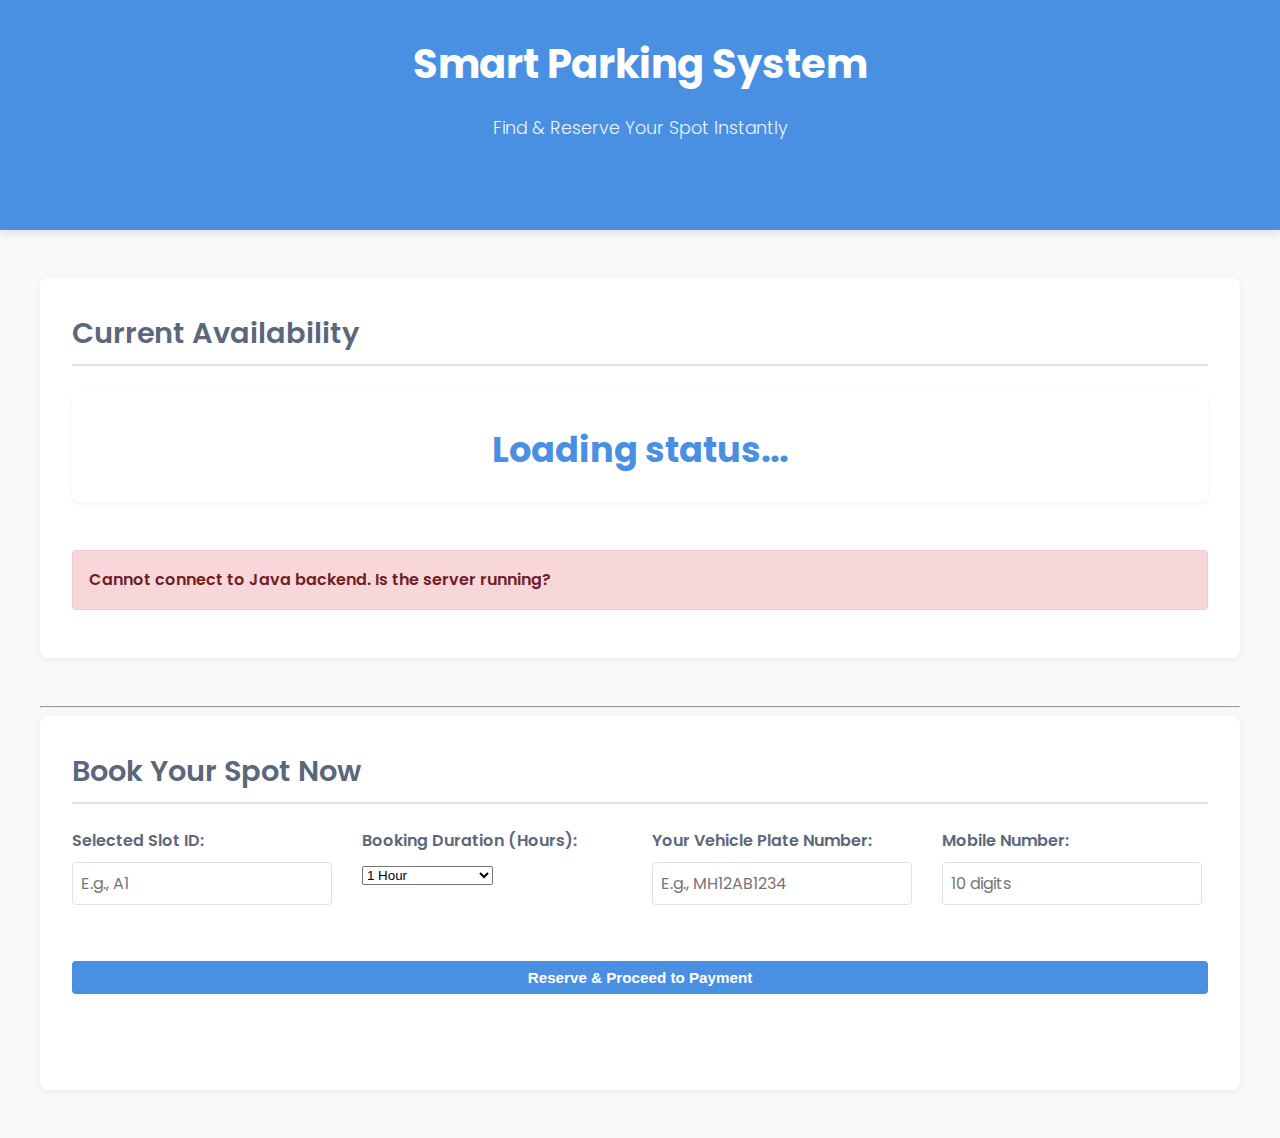
<file: parking/src/main/resources/static/index.html>
<!DOCTYPE html>
<html lang="en">
<head>
    <meta charset="UTF-8">
    <meta name="viewport" content="width=device-width, initial-scale=1.0">
    <title>Smart Parking Reservation</title>
    <link rel="stylesheet" href="style.css">
    <link rel="stylesheet" href="admin.css"> <style>
        /* General styling for the user page */
        #parking-slots-grid {
            display: grid;
            grid-template-columns: repeat(auto-fit, minmax(100px, 1fr));
            gap: 15px;
            margin-top: 20px;
        }

        .parking-slot-card {
            padding: 15px;
            border-radius: 8px;
            text-align: center;
            box-shadow: 0 2px 4px rgba(0, 0, 0, 0.1);
            transition: transform 0.2s, box-shadow 0.2s;
            cursor: pointer;
        }

        .parking-slot-card:hover:not(.booked) {
            transform: translateY(-3px);
            box-shadow: 0 4px 8px rgba(0, 0, 0, 0.15);
        }

        .parking-slot-card .slot-id {
            display: block;
            font-size: 1.5em;
            font-weight: bold;
            margin-bottom: 5px;
        }
        
        .parking-slot-card .slot-price {
            display: block;
            font-size: 0.9em;
            color: var(--secondary-color);
        }

        .parking-slot-card.available {
            background-color: var(--success-light);
            border: 2px solid var(--success-color);
        }

        .parking-slot-card.booked {
            background-color: var(--danger-light);
            border: 2px solid var(--danger-color);
            cursor: not-allowed;
            opacity: 0.6;
        }
        
        /* Booking Form Grid (for better layout) */
        #book-spot-form {
            display: grid;
            grid-template-columns: repeat(auto-fit, minmax(250px, 1fr));
            gap: var(--spacing-md);
            margin-top: var(--spacing-md);
        }
        #book-spot-form button {
            grid-column: 1 / -1; /* Make button span all columns */
            margin-top: var(--spacing-sm);
        }

        /* Mobile Adjustments */
        @media (max-width: 600px) {
            #parking-slots-grid {
                grid-template-columns: repeat(auto-fit, minmax(120px, 1fr));
                gap: 10px;
            }
        }
    </style>
</head>
<body>
    <header>
        <h1>Smart Parking System</h1>
        <p>Find & Reserve Your Spot Instantly</p>
        <div class="header-actions">
            <a href="admin.html" class="button btn-secondary">Admin Panel →</a>
        </div>
    </header>

    <main>
        <section>
            <h2>Current Availability</h2>
            <div class="metric-cards-grid" style="grid-template-columns: 1fr;">
                <div class="metric-card" style="background-color: var(--primary-light);">
                    <p class="metric-value" id="total-available">Loading status...</p>
                </div>
            </div>
            
            <div id="parking-slots-grid">
                </div>
        </section>

        <hr>

        <section id="booking-section">
            <h2>Book Your Spot Now</h2>
            <form id="book-spot-form">
                <div class="form-group">
                    <label for="slotId">Selected Slot ID:</label>
                    <input type="text" id="slotId" placeholder="E.g., A1" required readonly>
                </div>
                
                <div class="form-group">
                    <label for="durationHours">Booking Duration (Hours):</label>
                    <select id="durationHours" required>
                        <option value="1">1 Hour</option>
                        <option value="2">2 Hours</option>
                        <option value="3">3 Hours</option>
                        <option value="4">4 Hours</option>
                        <option value="8">8 Hours (Full Day)</option>
                    </select>
                </div>
                
                <div class="form-group">
                    <label for="vehiclePlate">Your Vehicle Plate Number:</label>
                    <input type="text" id="vehiclePlate" placeholder="E.g., MH12AB1234" required>
                </div>
                
                <div class="form-group">
                    <label for="mobileNumber">Mobile Number:</label>
                    <input type="text" id="mobileNumber" placeholder="10 digits" pattern="\d{10}" maxlength="10" required>
                </div>
                
                <button type="submit" class="button btn-primary">Reserve & Proceed to Payment</button>
            </form>
            <p id="booking-message" class="message"></p>
        </section>
    </main>

    <script src="script.js"></script>
</body>
</html>
</file>
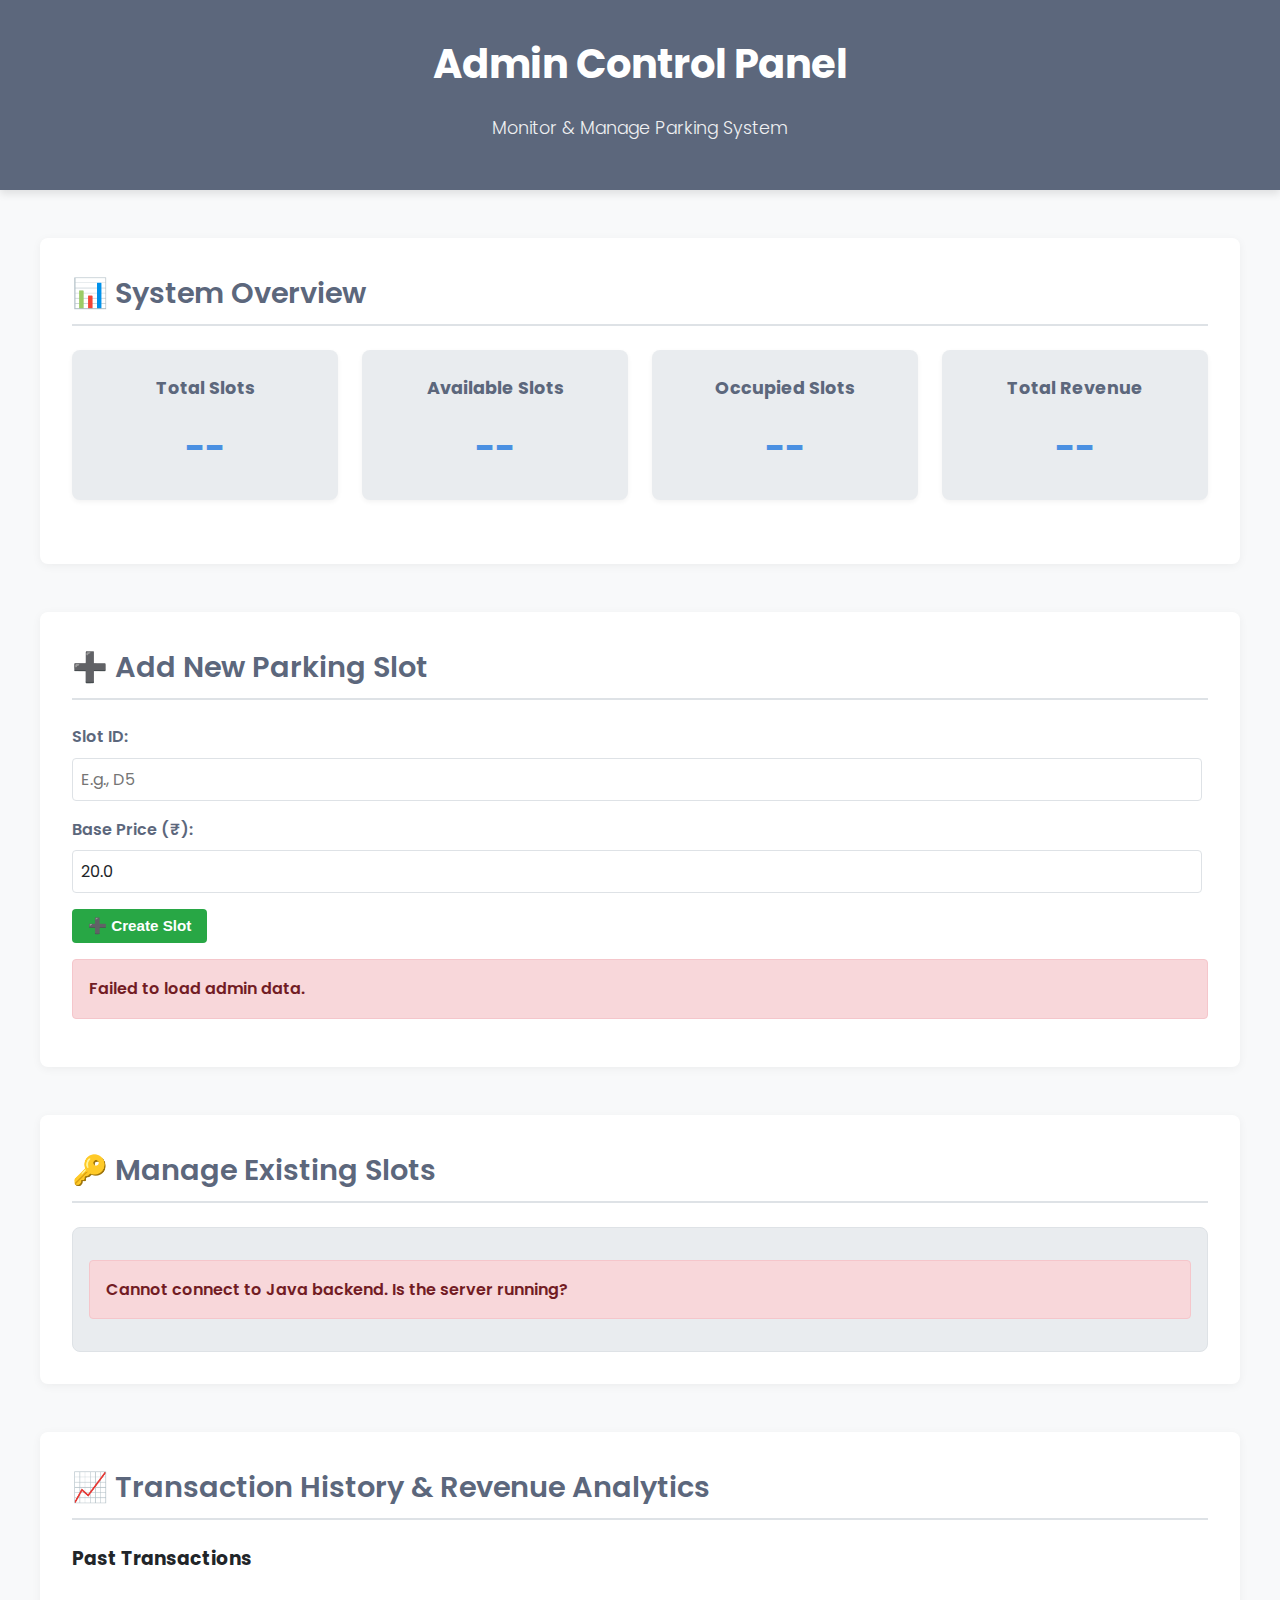
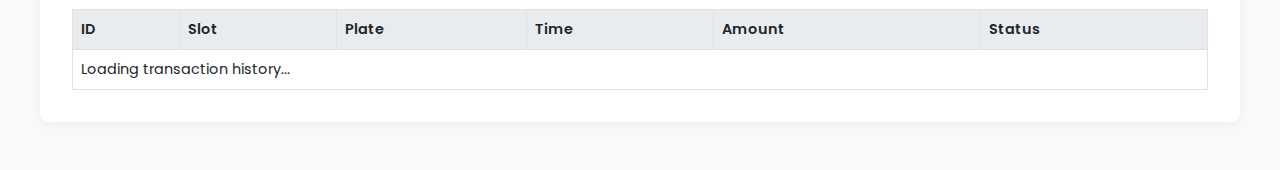
<file: parking/src/main/resources/static/admin.html>
<!DOCTYPE html>
<html lang="en">
<head>
    <meta charset="UTF-8">
    <meta name="viewport" content="width=device-width, initial-scale=1.0">
    <title>Admin Panel - Smart Parking</title>
    <link rel="stylesheet" href="style.css">
    <link rel="stylesheet" href="admin.css"> 
</head>
<body>
    <header style="background-color: var(--secondary-color);">
        <h1>Admin Control Panel</h1>
        <p>Monitor & Manage Parking System</p>
    </header>

    <main>
        <!-- <a href="index.html" class="button btn-primary" style="margin-bottom: var(--spacing-lg);">← Back to User Site</a> -->
        
        <section>
            <h2>📊 System Overview</h2>
            <div id="admin-report-details" class="metric-cards-grid">
                
                <div class="metric-card" id="total-slots-card">
                    <h3>Total Slots</h3>
                    <p class="metric-value">--</p>
                </div>
                
                <div class="metric-card" id="available-slots-card">
                    <h3>Available Slots</h3>
                    <p class="metric-value">--</p>
                </div>
                
                <div class="metric-card" id="occupied-slots-card">
                    <h3>Occupied Slots</h3>
                    <p class="metric-value">--</p>
                </div>
                
                <div class="metric-card" id="simulated-revenue-card">
                    <h3>Total Revenue</h3>
                    <p class="metric-value">--</p>
                </div>
            </div>
        </section>

        <section>
            <h2>➕ Add New Parking Slot</h2>
            <form id="slot-form">
                <div class="form-group">
                    <label for="newSlotId">Slot ID:</label>
                    <input type="text" id="newSlotId" placeholder="E.g., D5" required>
                </div>
                <div class="form-group">
                    <label for="newSlotPrice">Base Price (₹):</label>
                    <input type="number" id="newSlotPrice" placeholder="E.g., 25.0" value="20.0" step="5.0" required>
                </div>
                <button type="submit" class="button btn-success">➕ Create Slot</button>
            </form>
            <p id="form-message" class="message"></p>
        </section>

        <section>
            <h2>🔑 Manage Existing Slots</h2>
            <div id="all-slots-container" class="slot-management-list">
                <p>Loading slots...</p>
            </div>
        </section>
        
        <section>
            <h2>📈 Transaction History & Revenue Analytics</h2>
            
            <h3>Past Transactions</h3>
            <div style="overflow-x: auto;">
                <table id="transaction-table" class="transaction-table">
                    <thead>
                        <tr>
                            <th>ID</th>
                            <th>Slot</th>
                            <th>Plate</th>
                            <th>Time</th>
                            <th>Amount</th>
                            <th>Status</th>
                        </tr>
                    </thead>
                    <tbody>
                        <tr><td colspan="6">Loading transaction history...</td></tr>
                    </tbody>
                </table>
            </div>
        </section>
    </main>

    <script src="admin.js"></script>
</body>
</html>
</file>
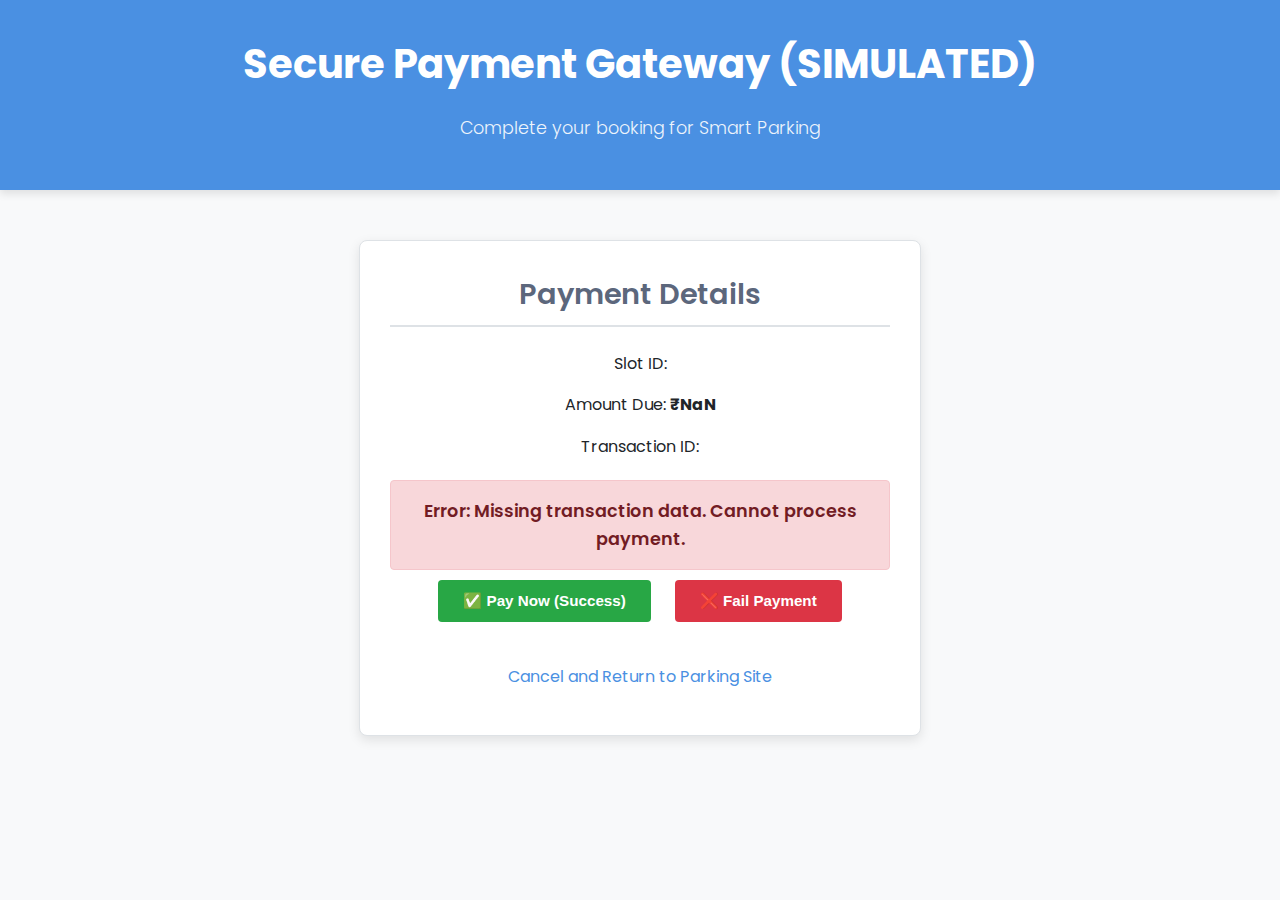
<file: parking/src/main/resources/static/simulated-payment.html>
<!DOCTYPE html>
<html lang="en">
<head>
    <meta charset="UTF-8">
    <meta name="viewport" content="width=device-width, initial-scale=1.0">
    <title>Payment Gateway (Simulated)</title>
    <link rel="stylesheet" href="style.css">
    <style>
        /* Dedicated styles for the simulated payment page */
        .payment-container {
            max-width: 500px;
            margin: 50px auto;
            padding: 30px;
            text-align: center;
            border: 1px solid var(--border-color);
            border-radius: var(--border-radius-md);
            background-color: var(--text-light);
            box-shadow: 0 4px 12px rgba(0, 0, 0, 0.1);
        }
        #payment-status-message {
            margin-top: 20px;
            font-size: 1.1em;
        }
        .payment-buttons button {
            margin: 10px;
            padding: 12px 25px;
            min-width: 150px;
        }
    </style>
</head>
<body>
    <header>
        <h1>Secure Payment Gateway (SIMULATED)</h1>
        <p>Complete your booking for Smart Parking</p>
    </header>

    <main>
        <div class="payment-container">
            <h2>Payment Details</h2>
            <p>Slot ID: <strong id="display-slot">N/A</strong></p>
            <p>Amount Due: <strong id="display-amount">N/A</strong></p>
            <p>Transaction ID: <strong id="display-txn">N/A</strong></p>

            <div id="payment-status-message" class="message error">
                Awaiting user action...
            </div>
            
            <div class="payment-buttons">
                <button class="button btn-success" id="btn-success">✅ Pay Now (Success)</button>
                <button class="button btn-danger" id="btn-failure">❌ Fail Payment</button>
            </div>
            
            <p class="mt-lg"><a href="index.html">Cancel and Return to Parking Site</a></p>
        </div>
    </main>

    <script>
        const BASE_URL = 'http://localhost:8080/api/parking';

        // Helper to parse URL parameters
        function getUrlParameter(name) {
            name = name.replace(/[\[]/, '\\[').replace(/[\]]/, '\\]');
            const regex = new RegExp('[\\?&]' + name + '=([^&#]*)');
            const results = regex.exec(location.search);
            return results === null ? '' : decodeURIComponent(results[1].replace(/\+/g, ' '));
        };

        const txnId = getUrlParameter('txnId');
        const amount = getUrlParameter('amount');
        const slotId = getUrlParameter('slot');
        const statusMessage = document.getElementById('payment-status-message');
        const successButton = document.getElementById('btn-success');
        const failureButton = document.getElementById('btn-failure');

        // Display details
        document.getElementById('display-slot').textContent = slotId;
        document.getElementById('display-amount').textContent = '₹' + parseFloat(amount).toFixed(2);
        document.getElementById('display-txn').textContent = txnId;

        // Function to call the final confirmation endpoint
        async function finalizePayment(success) {
            statusMessage.className = 'message';
            successButton.disabled = true;
            failureButton.disabled = true;
            
            if (success) {
                statusMessage.textContent = "Processing success confirmation...";
                try {
                    // Call the backend endpoint to mark the transaction and slot as confirmed
                    const response = await fetch(`${BASE_URL}/confirm-payment/${txnId}`, {
                        method: 'PUT'
                    });

                    if (response.ok) {
                        statusMessage.classList.add('success');
                        statusMessage.innerHTML = 'Payment **SUCCESSFUL**! Your parking spot is reserved. <br><a href="index.html">Return to Parking Site</a>';
                    } else {
                        const errorText = await response.text();
                        statusMessage.classList.add('error');
                        statusMessage.innerHTML = `Confirmation failed: ${errorText}<br><a href="index.html">Return to Parking Site</a>`;
                    }

                } catch (error) {
                    statusMessage.classList.add('error');
                    statusMessage.innerHTML = "Network error during confirmation.<br><a href='index.html'>Return to Parking Site</a>";
                }

            } else {
                // If the user manually fails, we don't call the API to update the slot, 
                // but the transaction remains marked as PENDING or INITIATION_FAILED on the server.
                statusMessage.classList.add('error');
                statusMessage.innerHTML = 'Payment **FAILED** by user action. <br><a href="index.html">Return to Parking Site</a>';
            }
        }

        successButton.addEventListener('click', () => finalizePayment(true));
        failureButton.addEventListener('click', () => finalizePayment(false));

        // Initial status update
        if (!txnId) {
            statusMessage.textContent = "Error: Missing transaction data. Cannot process payment.";
        } else {
            statusMessage.textContent = `Please click 'Pay Now' to complete the reservation for slot ${slotId}.`;
            statusMessage.classList.remove('error');
            statusMessage.classList.add('message');
        }
    </script>
</body>
</html>
</file>
<file: parking/src/main/resources/static/style.css>
/* Import Google Font for a modern look */
@import
	url('https://fonts.googleapis.com/css2?family=Poppins:wght@300;400;600;700&display=swap')
	;

:root {
	/* Color Palette */
	--primary-color: #4A90E2; /* A nice blue for accents */
	--secondary-color: #5C677C; /* Dark grey for secondary text */
	--background-light: #F8F9FA; /* Light background */
	--background-medium: #E9ECEF;
	/* Slightly darker background for cards */
	--text-dark: #212529; /* Darkest for main text */
	--text-light: #FFFFFF; /* White for text on dark backgrounds */
	--success-color: #28A745; /* Green for available/success */
	--danger-color: #DC3545; /* Red for booked/error */
	--warning-color: #FFC107; /* Orange for warning/release */
	--border-color: #DEE2E6; /* Light border */
	/* Spacing */
	--spacing-xs: 8px;
	--spacing-sm: 16px;
	--spacing-md: 24px;
	--spacing-lg: 32px;
	--spacing-xl: 48px;
	/* Border Radius */
	--border-radius-sm: 4px;
	--border-radius-md: 8px;
}

/* Base Styles */
body {
	font-family: 'Poppins', sans-serif;
	margin: 0;
	padding: 0;
	background-color: var(--background-light);
	color: var(--text-dark);
	line-height: 1.6;
}

header {
	background-color: var(--primary-color);
	color: var(--text-light);
	padding: var(--spacing-lg) 0;
	text-align: center;
	box-shadow: 0 4px 8px rgba(0, 0, 0, 0.1);
	margin-bottom: var(--spacing-xl);
}

header h1 {
	margin: 0;
	font-weight: 700;
	font-size: 2.5em;
}

header p {
	font-weight: 300;
	font-size: 1.1em;
	opacity: 0.9;
}

main {
	max-width: 1200px;
	margin: 0 auto;
	padding: 0 var(--spacing-md);
}

section {
	background-color: var(--text-light);
	padding: var(--spacing-lg);
	border-radius: var(--border-radius-md);
	box-shadow: 0 2px 10px rgba(0, 0, 0, 0.05);
	margin-bottom: var(--spacing-xl);
}

h2 {
	color: var(--secondary-color);
	font-weight: 600;
	font-size: 1.8em;
	margin-top: 0;
	margin-bottom: var(--spacing-md);
	border-bottom: 2px solid var(--border-color);
	padding-bottom: var(--spacing-xs);
}

p {
	margin-bottom: var(--spacing-sm);
}

/* Buttons */
button, .button {
	display: inline-block;
	padding: var(--spacing-xs) var(--spacing-sm);
	border-radius: var(--border-radius-sm);
	cursor: pointer;
	font-weight: 600;
	font-size: 0.95em;
	transition: background-color 0.2s ease, transform 0.1s ease;
	border: none; /* Remove default button border */
}

button:hover, .button:hover {
	transform: translateY(-1px);
}

button:active, .button:active {
	transform: translateY(0);
}

/* Form Elements */
input[type="text"], input[type="number"], input[type="email"], input[type="password"]
	{
	width: calc(100% - var(--spacing-md)); /* Adjust for padding */
	padding: var(--spacing-xs);
	margin-bottom: var(--spacing-sm);
	border: 1px solid var(--border-color);
	border-radius: var(--border-radius-sm);
	font-family: 'Poppins', sans-serif;
	font-size: 1em;
	color: var(--text-dark);
}

input:focus {
	outline: none;
	border-color: var(--primary-color);
	box-shadow: 0 0 0 3px rgba(74, 144, 226, 0.2);
}

label {
	display: block;
	margin-bottom: var(--spacing-xs);
	font-weight: 600;
	color: var(--secondary-color);
}

/* Messages (Success/Error) */
.message {
	padding: var(--spacing-sm);
	border-radius: var(--border-radius-sm);
	margin-top: var(--spacing-sm);
	font-weight: 600;
}

.message.success {
	background-color: #D4EDDA; /* Light green */
	color: #155724; /* Dark green text */
	border: 1px solid #C3E6CB;
}

.message.error {
	background-color: #F8D7DA; /* Light red */
	color: #721C24; /* Dark red text */
	border: 1px solid #F5C6CB;
}

/* Link Styling */
a {
	color: var(--primary-color);
	text-decoration: none;
	transition: color 0.2s ease;
}

a:hover {
	color: #357ABD; /* Slightly darker blue on hover */
	text-decoration: underline;
}

/* Specific button styles */
.btn-primary {
	background-color: var(--primary-color);
	color: var(--text-light);
}

.btn-primary:hover {
	background-color: #357ABD;
}

.btn-success {
	background-color: var(--success-color);
	color: var(--text-light);
}

.btn-success:hover {
	background-color: #218838;
}

.btn-danger {
	background-color: var(--danger-color);
	color: var(--text-light);
}

.btn-danger:hover {
	background-color: #C82333;
}

.btn-warning {
	background-color: var(--warning-color);
	color: var(--text-dark);
}

.btn-warning:hover {
	background-color: #E0A800;
}

/* Utility Classes */
.text-center {
	text-align: center;
}

.mt-lg {
	margin-top: var(--spacing-lg);
}

/* Responsive Adjustments */
@media ( max-width : 768px) {
	header h1 {
		font-size: 2em;
	}
	header p {
		font-size: 1em;
	}
	h2 {
		font-size: 1.5em;
	}
	main {
		padding: 0 var(--spacing-sm);
	}
	section {
		padding: var(--spacing-md);
	}
}

@media ( max-width : 480px) {
	header h1 {
		font-size: 1.8em;
	}
	header p {
		font-size: 0.9em;
	}
	h2 {
		font-size: 1.3em;
	}
	button, .button {
		padding: var(--spacing-xs) var(--spacing-sm);
		font-size: 0.9em;
	}
}

/* --- Mobile Responsiveness Enhancements (NEW) --- */
@media ( max-width : 768px) {
	/* General adjustments */
	header h1 {
		font-size: 2em;
	}
	header p {
		font-size: 1em;
	}
	h2 {
		font-size: 1.5em;
	}
	main {
		padding: 0 var(--spacing-sm);
	}
	section {
		padding: var(--spacing-md);
	}

	/* Booking Form Layout */
	#booking-form {
		grid-template-columns: 1fr; /* Stack inputs vertically */
	}

	/* Slot Card Size */
	.parking-slot-card {
		min-height: 60px;
		padding: var(--spacing-xs);
	}
	.parking-slot-card .slot-id {
		font-size: 1.3em;
	}
}

/* --- Admin Specific Responsive Styles --- */
@media ( max-width : 992px) {
	/* Metric Cards Grid */
	.metric-cards-grid {
		grid-template-columns: repeat(2, 1fr); /* 2 columns on tablet */
	}
}

@media ( max-width : 576px) {
	.metric-cards-grid {
		grid-template-columns: 1fr; /* 1 column on mobile */
	}
	.slot-row {
		/* This already stacks thanks to the previous CSS, but ensure buttons wrap */
		flex-direction: column;
		align-items: flex-start;
	}
	.slot-row-actions {
		width: 100%;
		justify-content: space-between; /* Spread buttons out on mobile */
		margin-top: var(--spacing-xs);
	}
	.slot-row-actions button {
		margin-left: 0;
	}

	/* Transaction Table */
	.transaction-table th, .transaction-table td {
		font-size: 0.8em;
		padding: 6px;
	}
}
</file>
<file: parking/src/main/resources/static/admin.css>
/*
 * Admin-specific styles complementing the global styles in style.css.
 * Focuses on layout, specialized component styling, and responsiveness for the admin page.
 */

/* Admin-specific layout for metric cards */
.metric-cards-grid {
	display: grid;
	grid-template-columns: repeat(auto-fit, minmax(200px, 1fr));
	gap: var(--spacing-md);
	margin-bottom: var(--spacing-lg);
}

.metric-card {
	background-color: var(--background-medium);
	padding: var(--spacing-md);
	border-radius: var(--border-radius-md);
	text-align: center;
	box-shadow: 0 2px 5px rgba(0, 0, 0, 0.05);
}

.metric-card h3 {
	margin-top: 0;
	font-size: 1.1em;
	color: var(--secondary-color);
}

.metric-card .metric-value {
	font-size: 2.2em;
	font-weight: 700;
	color: var(--primary-color);
	margin-top: var(--spacing-xs);
	margin-bottom: 0;
}

/* Slot Management List Container */
.slot-management-list {
	background-color: var(--background-medium);
	border: 1px solid var(--border-color);
	border-radius: var(--border-radius-md);
	padding: var(--spacing-sm);
}

.slot-row {
	display: flex;
	flex-wrap: wrap; /* Allows content to wrap on small screens */
	justify-content: space-between;
	align-items: center;
	padding: var(--spacing-xs) var(--spacing-sm);
	border-bottom: 1px solid var(--border-color);
}

.slot-row:last-child {
	border-bottom: none;
}

.slot-row-details {
	flex-grow: 1; /* Allows details to take available space */
	margin-right: var(--spacing-sm);
	margin-bottom: var(--spacing-xs); /* For wrapping on small screens */
}

.slot-row-details strong {
	font-size: 1.1em;
	color: var(--text-dark);
}

.slot-row.occupied {
	background-color: #FEEEDD;
	/* Light orange/yellow background for occupied */
}

.slot-row-actions {
	display: flex;
}

.slot-row-actions button {
	margin-left: var(--spacing-xs);
	min-width: 80px; /* Ensure consistent button width */
	padding: var(--spacing-xs) var(--spacing-sm);
}

/* Transaction Table Styles */
.transaction-table {
	width: 100%;
	border-collapse: collapse;
	margin-top: var(--spacing-sm);
	font-size: 0.9em;
}

.transaction-table th, .transaction-table td {
	border: 1px solid var(--border-color);
	padding: var(--spacing-xs);
	text-align: left;
}

.transaction-table th {
	background-color: var(--background-medium);
	font-weight: 600;
}

/* Transaction Status Colors */
.status-SUCCESS {
	color: var(--success-color);
	font-weight: 700;
}

.status-FAILED {
	color: var(--danger-color);
	font-weight: 700;
}

.status-PENDING {
	color: var(--warning-color);
	font-weight: 700;
}

/* --- Mobile Responsiveness --- */
@media ( max-width : 992px) {
	/* Tablet/Small Desktop Layout */
	.metric-cards-grid {
		grid-template-columns: repeat(2, 1fr); /* Two columns */
	}
}

@media ( max-width : 576px) {
	/* Mobile Layout */
	.metric-cards-grid {
		grid-template-columns: 1fr; /* Stack cards vertically */
	}

	/* Slot Row Stacking */
	.slot-row {
		flex-direction: column;
		align-items: flex-start;
	}
	.slot-row-details {
		margin-right: 0;
		width: 100%;
		margin-bottom: var(--spacing-sm);
	}
	.slot-row-actions {
		width: 100%;
		justify-content: space-between; /* Space out buttons */
		margin-top: var(--spacing-xs);
	}
	.slot-row-actions button {
		margin-left: 0;
		margin-right: var(--spacing-xs);
	}

	/* Transaction Table Font Size */
	.transaction-table th, .transaction-table td {
		font-size: 0.75em;
		padding: 5px;
	}
}
</file>
